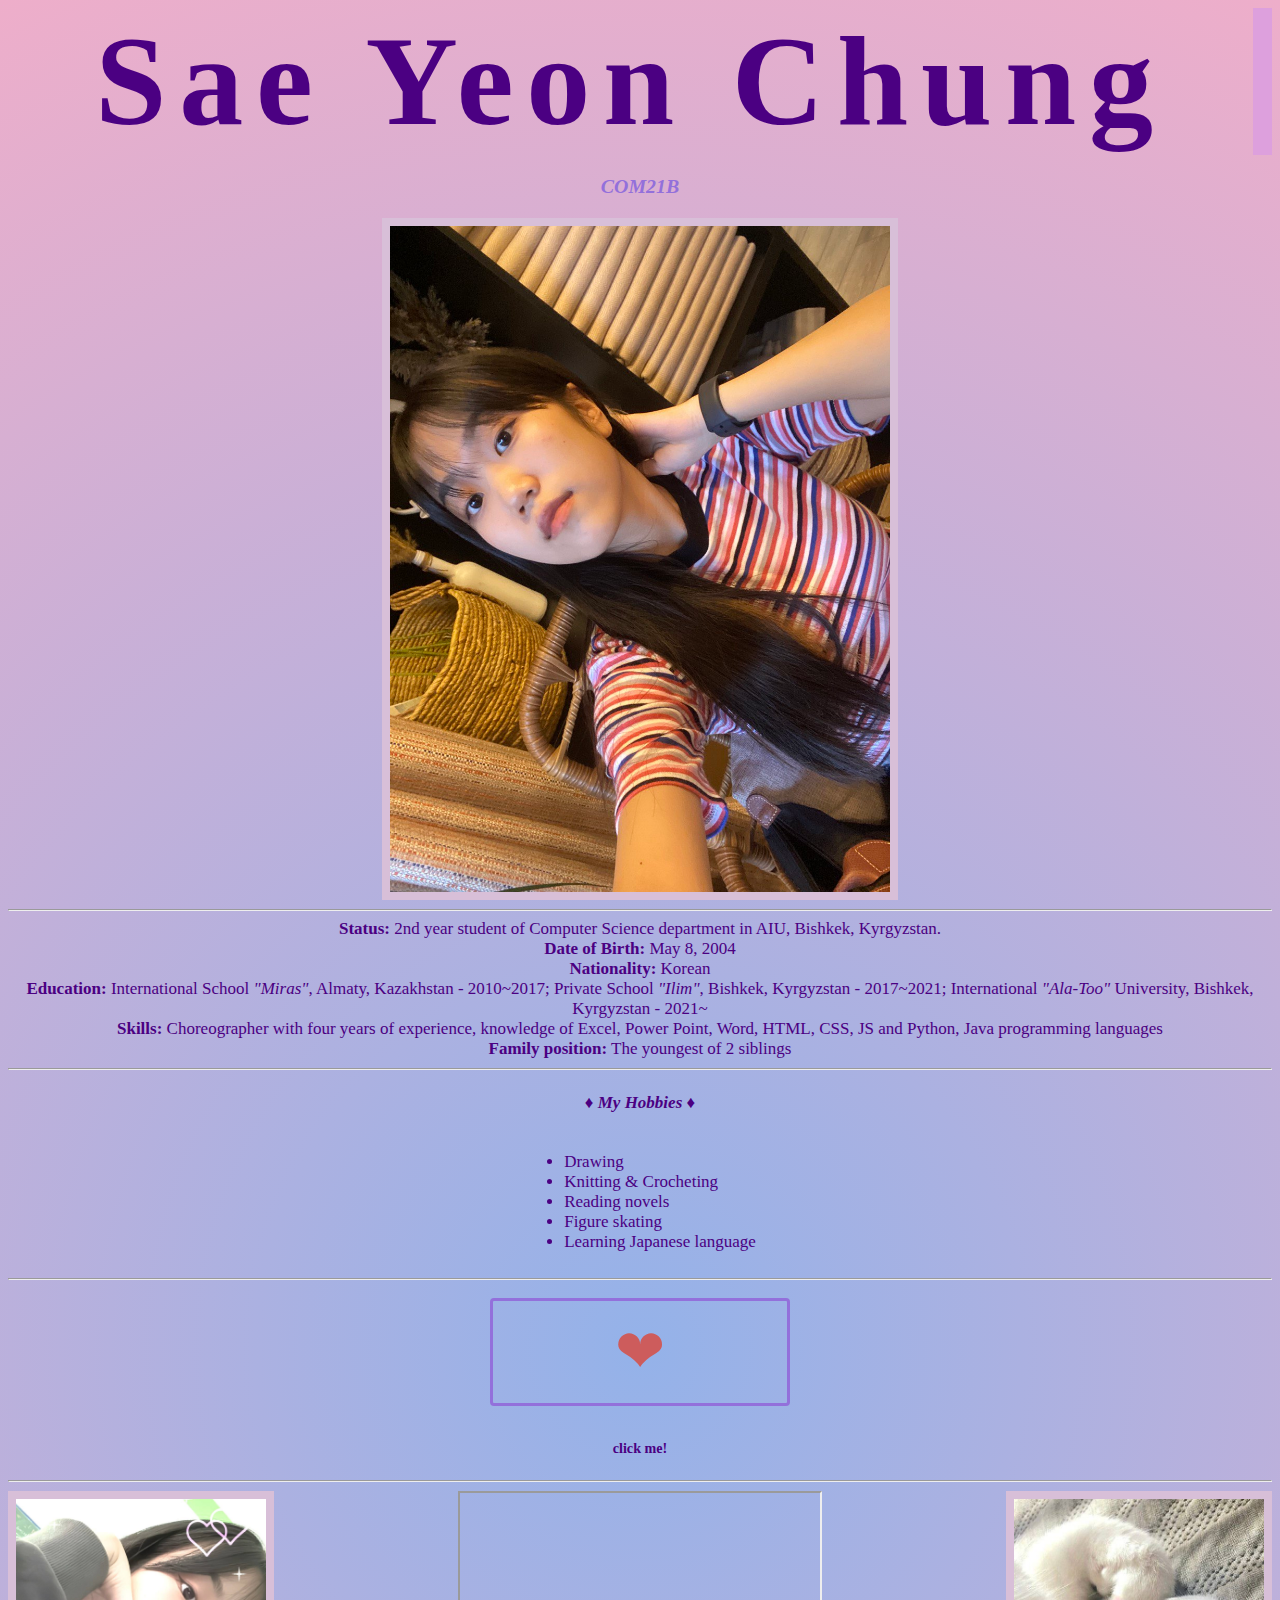
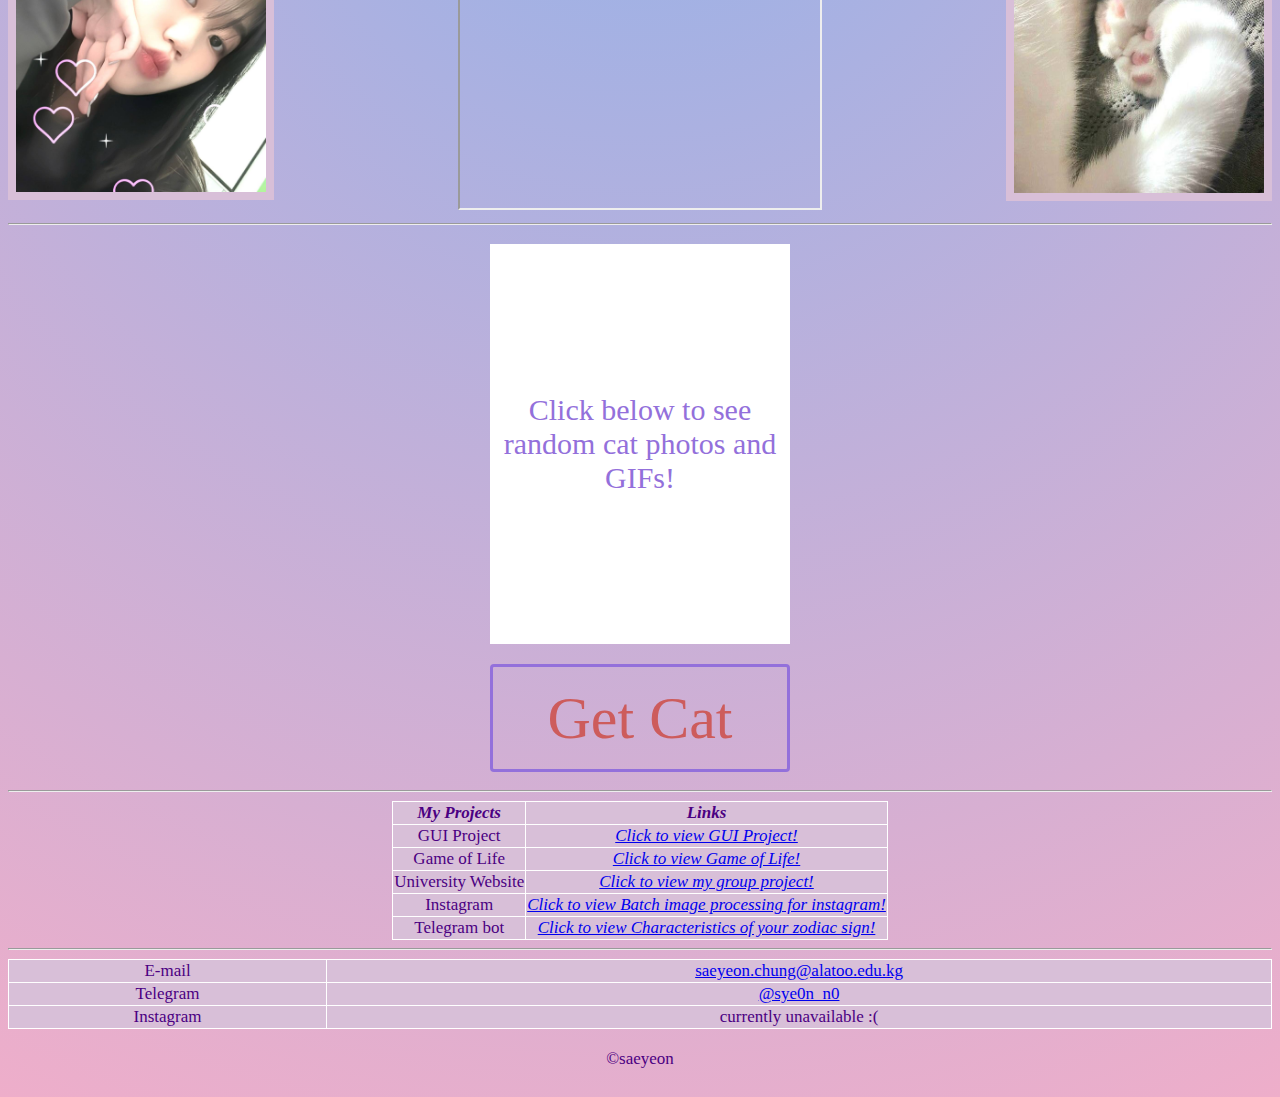
<file: index.html>
<!DOCTYPE html>
<html lang="en">

<head>
  <link rel="stylesheet" href="./style/styles.css" type="text/css">
  <meta charset="utf-8">
  <meta name="viewport" content="width=device-width, initial scale=1.0">
  <title>My Portfolio</title>
  <script src="./js/script.js" defer></script>
</head>

<body>

  <header>
    <div class="typewriter">
      <h1>Sae Yeon Chung</h1>
    </div>
    <h3><i>COM21B</i></h3>
  </header>

  <img src="./images/meee.jpg" alt="Here should be a photo of me <3" class="responsive" width="500" height="650">

  <hr>

  <b>Status:</b> 2nd year student of Computer Science department in AIU, Bishkek, Kyrgyzstan.<br>
  <b>Date of Birth:</b> May 8, 2004<br>
  <b>Nationality:</b> Korean<br>
  <b>Education:</b> International School <i>"Miras"</i>, Almaty, Kazakhstan - 2010~2017; Private School <i>"Ilim"</i>, Bishkek, Kyrgyzstan - 2017~2021; International <i>"Ala-Too"</i> University, Bishkek, Kyrgyzstan - 2021~<br>
  <b>Skills:</b> Choreographer with four years of experience, knowledge of Excel, Power Point, Word, HTML, CSS, JS and Python, Java programming languages<br>
  <b>Family position:</b> The youngest of 2 siblings

  <hr>

  <h4><i>&diams; My Hobbies &diams;</i></h4>

  <ul class="myUL">
    <li>Drawing</li>
    <li>Knitting & Crocheting</li>
    <li>Reading novels</li>
    <li>Figure skating</li>
    <li>Learning Japanese language</li>
  </ul>

  <hr>

  <button class="ori">❤</button>
  <h5>click me!</h5>

  <hr>

  <img src="./images/mee.jpg" alt="another photo of me <3" align=left class="responsive" width="250" height="250">

  <img src="./images/heartiee.jpg" alt="another photo of me <3" align=right class="responsive" width="250" height="250">
    
  <iframe width="360" height="315" src="https://www.youtube.com/embed/5YcvYeColJY" title="YouTube video player" allow="accelerometer; autoplay; clipboard-write; encrypted-media; gyroscope; picture-in-picture" allowfullscreen></iframe>

  <hr>

  <div class="results">
    <div id="cat_result" class="result">
      <p>Click below to see random cat photos and GIFs!</p>
    </div>
  </div>

  <div class="buttons">
    <button id="cat_btn">Get Cat</button>
  </div>

  <hr>

  <table>
    <tr>
      <th><i>My Projects</i></th>
      <th><i>Links</i></th> 
    </tr>
    <tr>
      <td>GUI Project</td>
      <td><i><a href="https://github.com/Saeyeon0/GUI-project" target="_blank">Click to view GUI Project!</a></i></td> 
    </tr>
    <tr>
      <td>Game of Life</td>
      <td><i><a href="https://github.com/Saeyeon0/gameoflife" target="_blank">Click to view Game of Life!</a></i></td> 
    </tr>
    <tr>
      <td>University Website</td>
      <td><i><a href="https://github.com/Saeyeon0/24-7" target="_blank">Click to view my group project!</a></i></td> 
    </tr>
    <tr>
      <td>Instagram</td>
      <td><i><a href="https://github.com/Saeyeon0/Instagram" target="_blank">Click to view Batch image processing for instagram!</a></i></td> 
    </tr>
    <tr>
      <td>Telegram bot</td>
      <td><i><a href="https://t.me/com21bhoroscopebot" target="_blank">Click to view Characteristics of your zodiac sign!</a></i></td> 
    </tr>
  </table>

  <hr>


  <table style="width:100%">
    <tr>
      <td>E-mail</td>
      <td><a href="mailto:saeyeon.chung@alatoo.edu.kg">saeyeon.chung@alatoo.edu.kg</a></td> 
    </tr>
    <tr>
      <td>Telegram</td>
      <td><a href="https://t.me/sye0n_n0" target="_blank">@sye0n_n0</a></td> 
    </tr>
    <tr>
      <td>Instagram</td>
      <td>currently unavailable :(</td> 
    </tr>
  </table>

  <footer>
    <p>&copy;saeyeon</p>
  </footer>

</body>

</html>
</file>
<file: style/styles.css>
body {
  background: rgb(148,178,233);
  background: radial-gradient(circle, rgba(148,178,233,1) 0%, rgba(238,174,202,1) 100%);
  justify-content: center;
  align-items: center;
}

.typewriter h1 {
  color: indigo;
  font-family: 'Brush Script MT', cursive;
  font-size:10vw;
  max-width:100%;
  overflow: hidden;
  border-right: .15em solid plum;
  white-space: nowrap;
  margin: 0 auto;
  letter-spacing: .10em;
  animation: 
    typing 3.5s steps(30, end),
    blink-caret .8s step-end infinite;
}

@keyframes typing {
  from { width: 0 }
  to { width: 100% }
}

@keyframes blink-caret {
  from, to { border-color: transparent }
  50% { border-color: plum }
}

h3 {
  text-align: center;
  color: mediumpurple;
}

h2 {
  text-align: center;
}

img {
  max-width:100%;
  display: block;
  margin-left: auto;
  margin-right: auto;
  border: 8px solid thistle;
}

.responsive {
  max-width: 100%;
  height: auto;
}

iframe {
  frameborder: 0;
}

@media screen and (max-width: 800px) {
  .left, .main, .right {
    width: 100%;
  }
}

body {
  text-align: center;
  color: indigo;
  font-size: 17px;
  justify-content: center;
  align-items: center;
}

h4 {
  text-align: center;
}

ul.myUL {
  display: inline-block;
  text-align: left;
}

table, th, td {
  margin-left: auto; 
  margin-right: auto;
  border: 1px solid white;
  border-collapse: collapse;
  background-color: thistle;
}

button {
  border: 0.2rem solid mediumpurple;
  border-radius: 4px;
  height: 6.75rem;
  width: 300px;
  line-height: 2.5rem;
  font-size: 60px;
  color: indianred;
  background-color: transparent;
  transition: transform 50ms;
  padding: 10px;
  margin: 10px;
  font-family: 'SimSun';
  box-sizing: border-box;
}

button:hover {
  background-color: thistle;
}

button:active {
  transform: translateY(0.1rem);
}

.small {
  font-size: 70px;
  color: firebrick; 
}

.medium {
  font-size: 80px;
  color: darkred;  
}

.large {
  font-size: 90px;
  color: maroon;
}

.results {
  display: flex;
  align-items: center;
  justify-content: center;
  font-family: 'papyrus';
  font-size: 30px;
  color: mediumpurple;
}

.result {
  background-color: white;
  display: flex;
  align-items: center;
  justify-content: center;
  margin: 10px;
  height: 400px;
  width: 300px;
}

.result img {
  object-fit: cover;
  height: 100%;
  width: 100%;
}

.buttons {
  display: flex;
  align-items: center;
  justify-content: center;
}

footer {
  text-align: center;
  padding: 3px;
}
</file>
